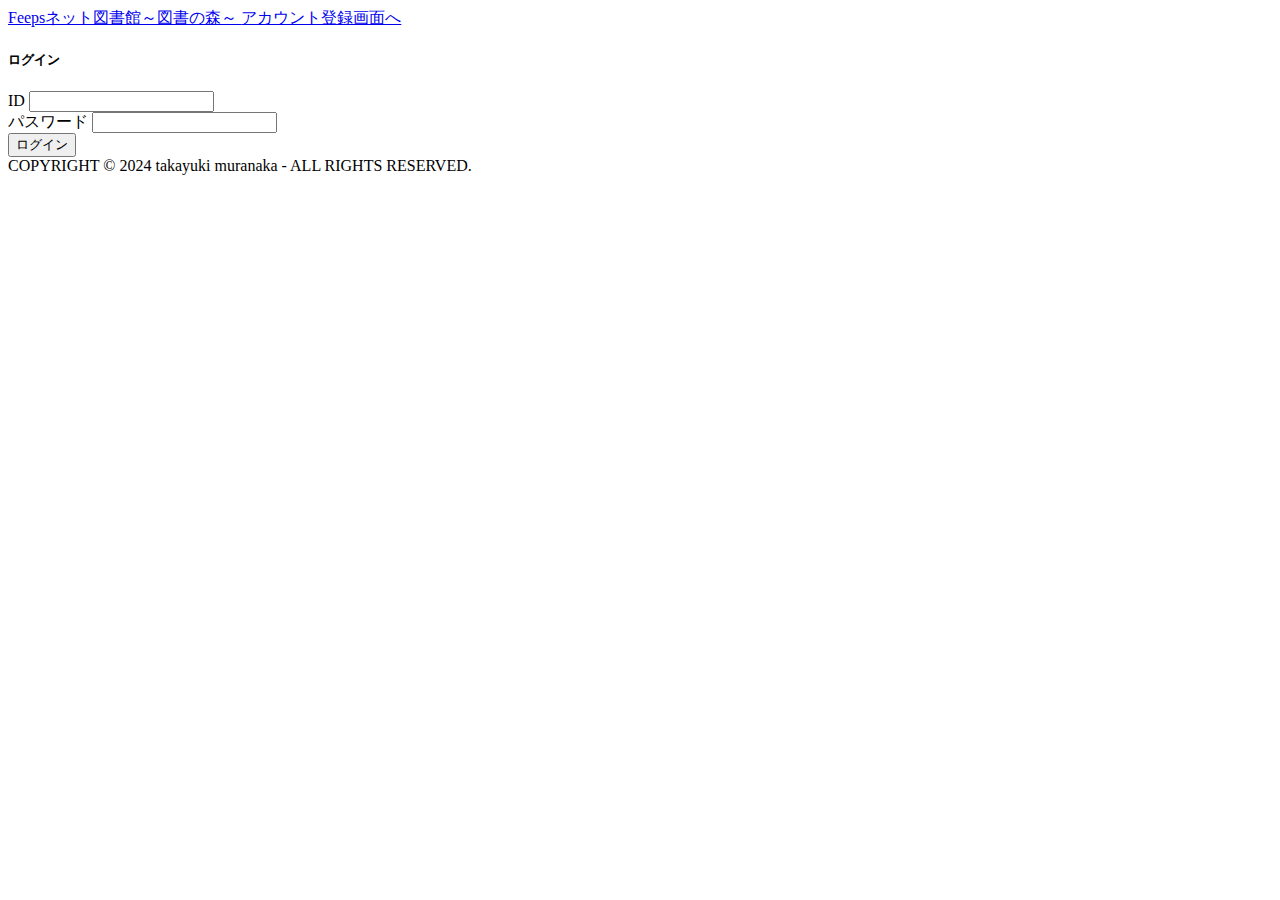
<file: src/main/resources/templates/index.html>
<!DOCTYPE html>
<html xmlns:th="http://www.thymeleaf.org">
<head>
<meta charset="UTF-8" />
<meta name="viewport" content="width=device-width, initial-scale=1">
<!-- css ファイルの宣言 -->
<link rel="stylesheet" th:href="@{/css/style.css}">
<!-- Bootstrap(css)の宣言 -->
<link rel="stylesheet" th:href="@{/webjars/bootstrap/css/bootstrap.min.css}">
<!-- Bootstrap(javascript)の宣言 -->
<script th:src="@{/webjars/bootstrap/js/bootstrap.min.js}" defer></script>
<title>ログイン画面</title>
</head>
<body>
	<div class="d-flex flex-column vh-100">
		<header class="px-3 py-4 bg-dark-subtle border-bottom border-dark-subtle">
			<div class="d-flex align-items-center justify-content-between">
				<a href="/book_forest_takayukimuranaka" class="link-body-emphasis text-decoration-none fs-4">
					Feepsネット図書館～図書の森～
				</a> 
				<a href="/book_forest_takayukimuranaka/user/register" class="text-center">
					アカウント登録画面へ
				</a>
			</div>
		</header>
		<div class="d-flex flex-grow-1 justify-content-center align-items-center">
			<form action="/book_forest_takayukimuranaka/auth/login" method="POST">
				<div class="card card-size-sm">
					<div class="card-body px-5 py-4">
						<h5 class="card-title fw-bold">
							ログイン
						</h5>
						<div class="mt-4">
							<label for="userId" class="form-label">ID</label>
							<input type="number" name="userId" id="userId" class="form-control" required />
						</div>
						<div class="mt-3">
							<label for="password" class="form-label">パスワード</label>
							<input type="text" name="password" id="password" class="form-control" required />
						</div>
						<div th:if="${errorMessage}" class="mt-3 border rounded bg-danger-subtle border-danger-subtle">
							<div th:text="${errorMessage}" class="p-2 text-danger text-center"></div>
						</div>
						<div class="mt-4">
							<input type="submit" value="ログイン" class="btn btn-primary w-100" />
						</div>
					</div>
				</div>
			</form>
		</div>
		<footer class="bg-light-subtle border-top bg-light-subtle">
			<div class="text-center">
				<div class="py-3 text-muted">COPYRIGHT © 2024 takayuki muranaka - ALL RIGHTS RESERVED.</div>
			</div>
		</footer>
	</div>
</body>
</html>
</file>
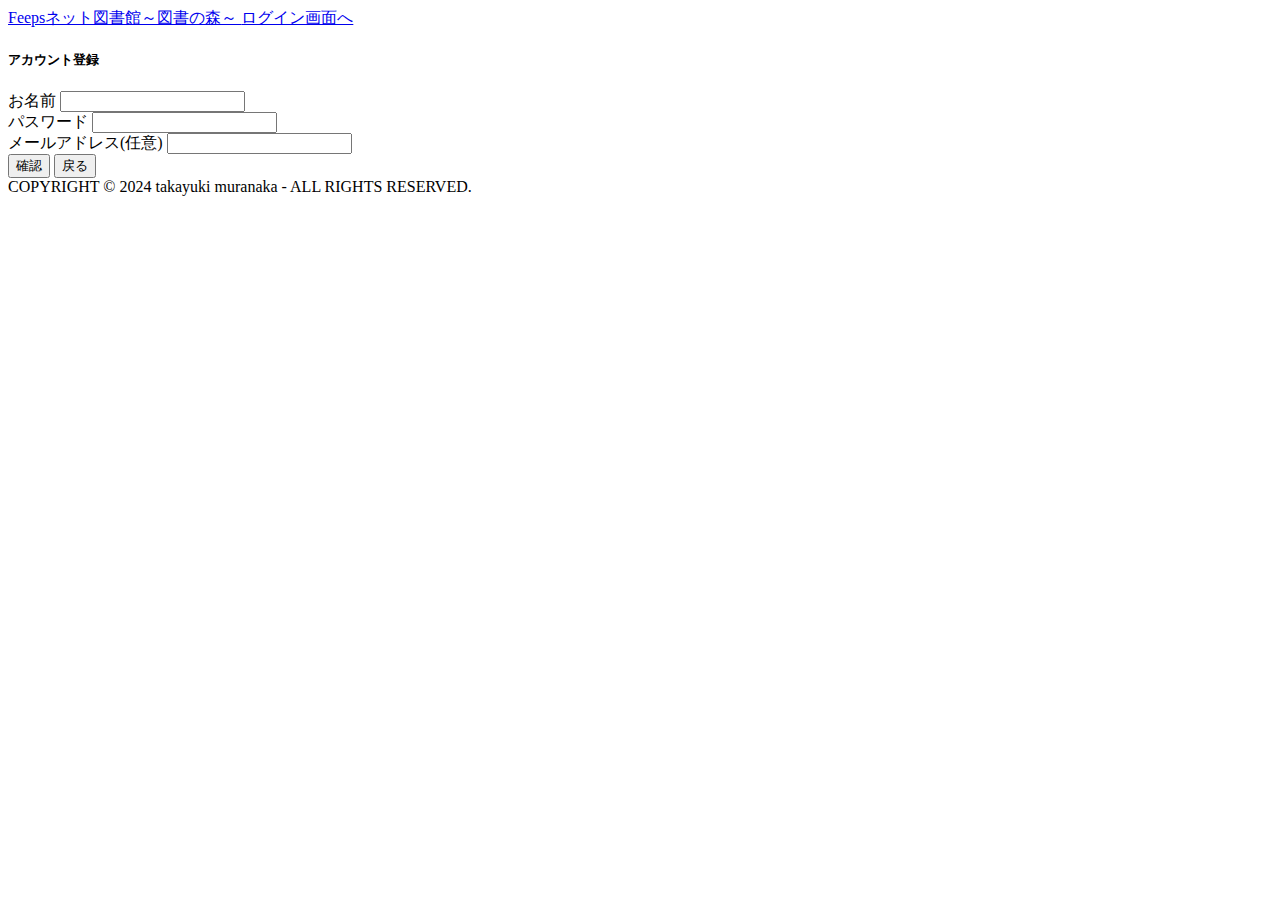
<file: src/main/resources/templates/account_regist.html>
<!DOCTYPE html>
<html xmlns:th="http://www.thymeleaf.org">
<head>
<meta charset="UTF-8" />
<meta name="viewport" content="width=device-width, initial-scale=1">
<!-- css ファイルの宣言 -->
<link rel="stylesheet" th:href="@{/css/style.css}">
<!-- Bootstrap(css)の宣言 -->
<link rel="stylesheet" th:href="@{/webjars/bootstrap/css/bootstrap.min.css}">
<!-- Bootstrap(javascript)の宣言 -->
<script th:src="@{/webjars/bootstrap/js/bootstrap.min.js}" defer></script>
<title>アカウント登録画面</title>
</head>
<body>
	<div class="d-flex flex-column vh-100">
		<header class="px-3 py-4 bg-dark-subtle border-bottom border-dark-subtle">
			<div class="d-flex align-items-center justify-content-between">
				<a href="/book_forest_takayukimuranaka" class="link-body-emphasis text-decoration-none fs-4">
					Feepsネット図書館～図書の森～
				</a> 
				<a href="/book_forest_takayukimuranaka/auth/login" class="text-center">
					ログイン画面へ
				</a>
			</div>
		</header>
		<div class="d-flex flex-grow-1 justify-content-center align-items-center">
			<form action="/book_forest_takayukimuranaka/user/register/confirm" method="POST">
				<div class="card card-size-sm">
					<div class="card-body px-5 py-4">
						<h5 class="card-title fw-bold">
							アカウント登録
						</h5>
						<div class="mt-4">
							<label for="userName" class="form-label">お名前</label>
							<input type="text" name="userName" id="userName" class="form-control" required />
						</div>
						<div class="mt-3">
							<label for="password" class="form-label">パスワード</label>
							<input type="password" name="password" id="password" class="form-control" required />
						</div>
						<div class="mt-3">
							<label for="email" class="form-label">メールアドレス(任意)</label>
							<input type="text" name="email" id="email" class="form-control" />
						</div>
						<div class="mt-4">
							<div class="d-flex gap-3">
								<input type="submit" value="確認" class="btn btn-primary w-100" />
								<input type="button" onClick="location.href='/book_forest_takayukimuranaka/'" value="戻る" class="btn btn-secondary w-100" />
							</div>
						</div>
					</div>
				</div>
			</form>
		</div>
		<footer class="bg-light-subtle border-top bg-light-subtle">
			<div class="text-center">
				<div class="py-3 text-muted">COPYRIGHT © 2024 takayuki muranaka - ALL RIGHTS RESERVED.</div>
			</div>
		</footer>
	</div>
</body>
</html>
</file>
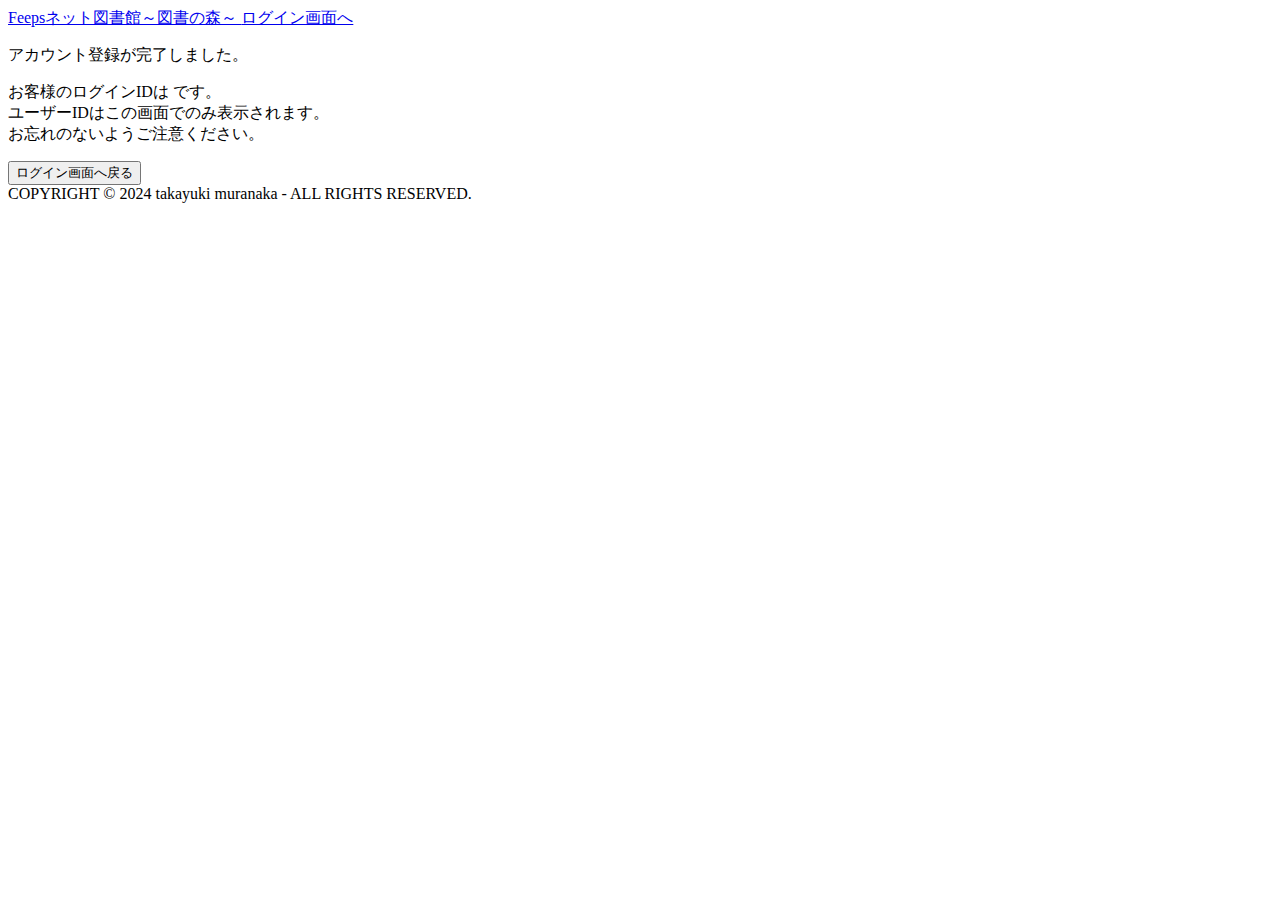
<file: src/main/resources/templates/account_regist_complete.html>
<!DOCTYPE html>
<html xmlns:th="http://www.thymeleaf.org">
<head>
<meta charset="UTF-8" />
<meta name="viewport" content="width=device-width, initial-scale=1">
<!-- css ファイルの宣言 -->
<link rel="stylesheet" th:href="@{/css/style.css}">
<!-- Bootstrap(css)の宣言 -->
<link rel="stylesheet" th:href="@{/webjars/bootstrap/css/bootstrap.min.css}">
<!-- Bootstrap(javascript)の宣言 -->
<script th:src="@{/webjars/bootstrap/js/bootstrap.min.js}" defer></script>
<title>アカウント登録完了画面</title>
</head>
<body>
	<div class="d-flex flex-column vh-100">
		<header class="px-3 py-4 bg-dark-subtle border-bottom border-dark-subtle">
			<div class="d-flex align-items-center justify-content-between">
				<a href="/book_forest_takayukimuranaka" class="link-body-emphasis text-decoration-none fs-4">
					Feepsネット図書館～図書の森～
				</a> 
				<a href="/book_forest_takayukimuranaka/auth/login" class="text-center">
					ログイン画面へ
				</a>
			</div>
		</header>
		<div class="d-flex flex-grow-1 justify-content-center align-items-center">
			<div class="card card-size-md">
				<div class="card-body px-5 py-4">
					<p class="fw-semibold">アカウント登録が完了しました。</p>
					<p class="mt-1">
						お客様のログインIDは <span th:text="${userId}" class="fs-5 fw-bold"></span> です。<br />
						ユーザーIDはこの画面でのみ表示されます。<br />
						お忘れのないようご注意ください。
					</p>
					<div class="d-flex justify-content-center">
<input type="button" onClick="location.href='/book_forest_takayukimuranaka/auth/login'" value="ログイン画面へ戻る" class="btn btn-secondary w-100" />
					</div>
				</div>
			</div>
		</div>
		<footer class="bg-light-subtle border-top bg-light-subtle">
			<div class="text-center">
				<div class="py-3 text-muted">COPYRIGHT © 2024 takayuki muranaka - ALL RIGHTS RESERVED.</div>
			</div>
		</footer>
	</div>
</body>
</html>
</file>
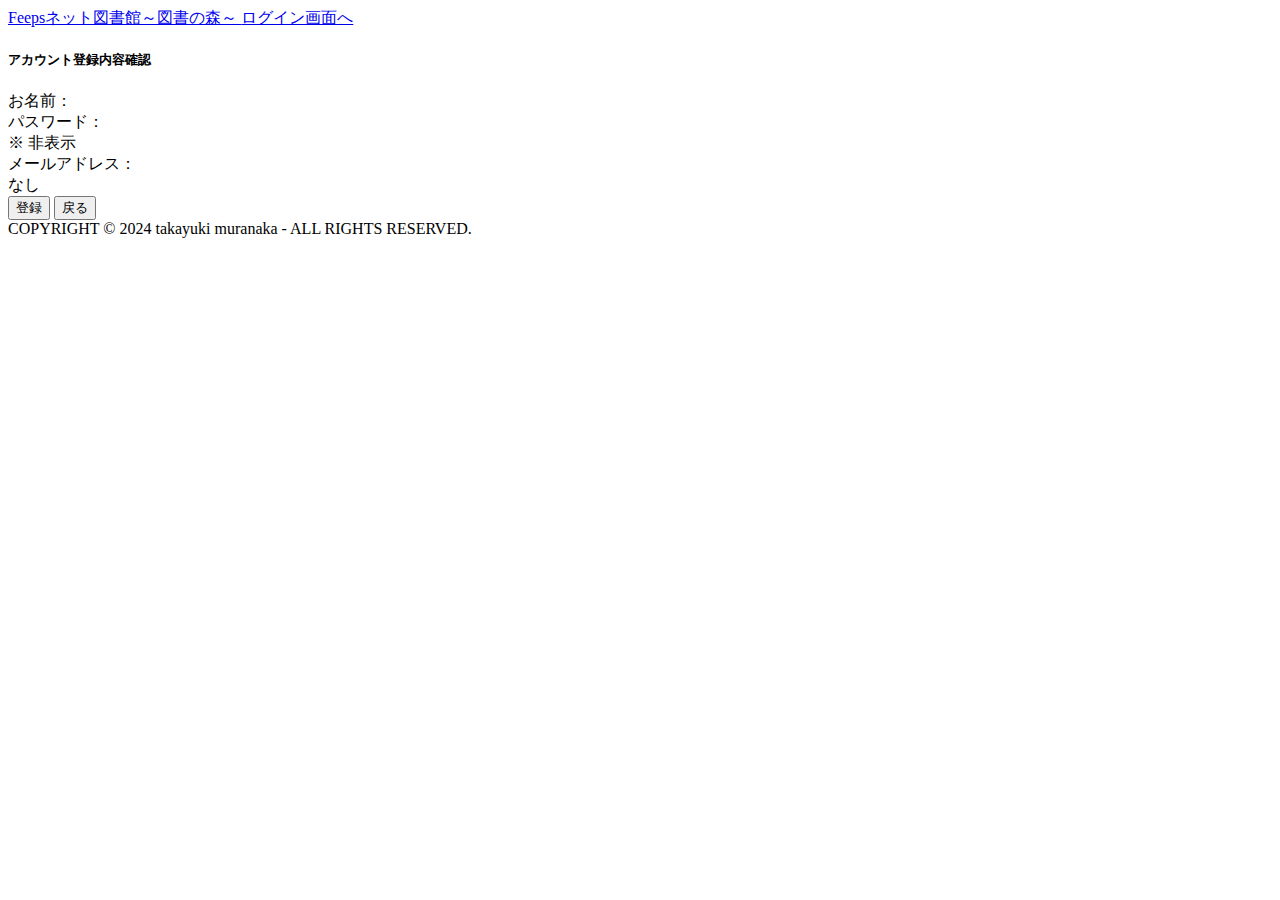
<file: src/main/resources/templates/account_regist_confirm.html>
<!DOCTYPE html>
<html xmlns:th="http://www.thymeleaf.org">
<head>
<meta charset="UTF-8" />
<meta name="viewport" content="width=device-width, initial-scale=1">
<!-- css ファイルの宣言 -->
<link rel="stylesheet" th:href="@{/css/style.css}">
<!-- Bootstrap(css)の宣言 -->
<link rel="stylesheet" th:href="@{/webjars/bootstrap/css/bootstrap.min.css}">
<!-- Bootstrap(javascript)の宣言 -->
<script th:src="@{/webjars/bootstrap/js/bootstrap.min.js}" defer></script>
<title>アカウント登録確認画面</title>
</head>
<body>
	<div class="d-flex flex-column vh-100">
		<header class="px-3 py-4 bg-dark-subtle border-bottom border-dark-subtle">
			<div class="d-flex align-items-center justify-content-between">
				<a href="/book_forest_takayukimuranaka" class="link-body-emphasis text-decoration-none fs-4">
					Feepsネット図書館～図書の森～
				</a> 
				<a href="/book_forest_takayukimuranaka/auth/login" class="text-center">
					ログイン画面へ
				</a>
			</div>
		</header>
		<div class="d-flex flex-grow-1 justify-content-center align-items-center">
			<div class="card card-size-sm">
				<div class="card-body px-5 py-4">
					<h5 class="card-title fw-bold">
						アカウント登録内容確認
					</h5>
					<div class="mt-4">
						<div class="form-label">お名前：</div>
						<div th:text="${form.userName}" class="fs-5 border-bottom"></div>
					</div>
					<div class="mt-3">
						<div class="form-label">パスワード：</div>
						<div class="border-bottom">※ 非表示</div>
					</div>
					<div class="mt-3">
						<div class="form-label">メールアドレス：</div>
						<div th:unless="${#strings.isEmpty(form.email)}" th:text="${form.email}" class="fs-5 border-bottom"></div>
						<div th:if="${#strings.isEmpty(form.email)}" class="border-bottom">なし</div>
					</div>
					<div class="mt-4">
						<form action="/book_forest_takayukimuranaka/user/register/complete" method="POST">
							<input type="hidden" name="userName" th:value="${form.userName}" required />
							<input type="hidden" name="password" th:value="${form.password}" required />
							<input type="hidden" name="email" th:value="${form.email}" />
							<div class="d-flex gap-3">
								<input type="submit" value="登録" class="btn btn-primary w-100" />
								<input type="button" onClick="location.href='/book_forest_takayukimuranaka/user/register'" value="戻る" class="btn btn-secondary w-100" />
							</div>
						</form>
					</div>
				</div>
			</div>
		</div>
		<footer class="bg-light-subtle border-top bg-light-subtle">
			<div class="text-center">
				<div class="py-3 text-muted">COPYRIGHT © 2024 takayuki muranaka - ALL RIGHTS RESERVED.</div>
			</div>
		</footer>
	</div>
</body>
</html>
</file>
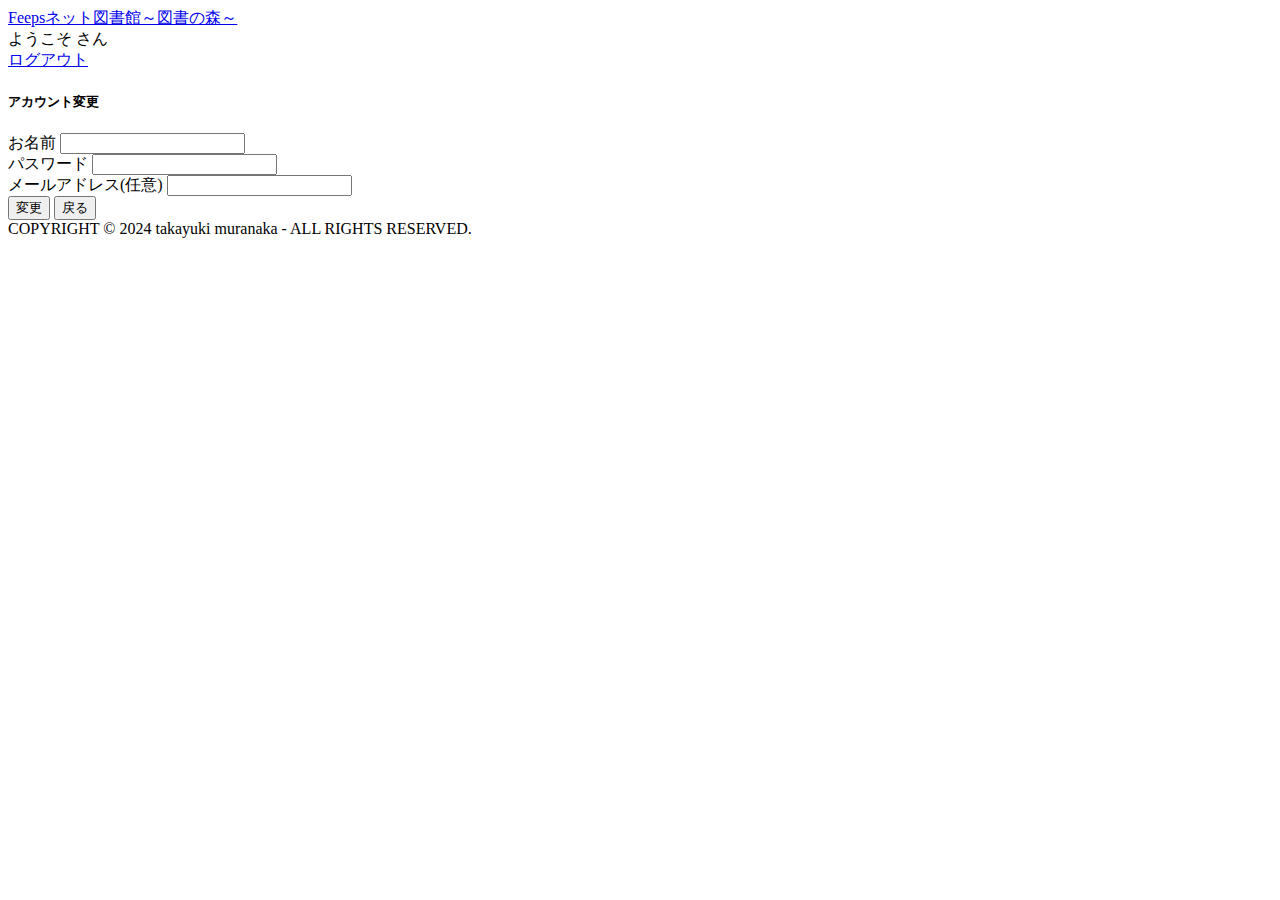
<file: src/main/resources/templates/account_update.html>
<!DOCTYPE html>
<html xmlns:th="http://www.thymeleaf.org">
<head>
<meta charset="UTF-8" />
<meta name="viewport" content="width=device-width, initial-scale=1">
<!-- css ファイルの宣言 -->
<link rel="stylesheet" th:href="@{/css/style.css}">
<!-- Bootstrap(css)の宣言 -->
<link rel="stylesheet" th:href="@{/webjars/bootstrap/css/bootstrap.min.css}">
<!-- Bootstrap(javascript)の宣言 -->
<script th:src="@{/webjars/bootstrap/js/bootstrap.min.js}" defer></script>
<title>アカウント変更画面</title>
</head>
<body>
	<div class="d-flex flex-column vh-100">
		<header class="px-3 py-4 bg-dark-subtle border-bottom border-dark-subtle">
			<div class="d-flex align-items-center justify-content-between">
				<a href="/book_forest_takayukimuranaka" class="link-body-emphasis text-decoration-none fs-4">
					Feepsネット図書館～図書の森～
				</a> 
				<div class="d-flex align-items-center fs-5">
					<div class="me-3">
						ようこそ <a href="/book_forest_takayukimuranaka/user/edit"><span th:text="${session.user.userName}"></span></a> さん
					</div>
					<a href="/book_forest_takayukimuranaka/auth/logout" class="btn btn-outline-danger">ログアウト</a>
				</div>
			</div>
		</header>
		<div class="d-flex flex-grow-1 justify-content-center align-items-center">
			<form action="/book_forest_takayukimuranaka/user/edit/confirm" method="POST">
				<div class="card card-size-sm">
					<div class="card-body px-5 py-4">
						<h5 class="card-title fw-bold">
							アカウント変更
						</h5>
						<div class="mt-4">
							<label for="userName" class="form-label">お名前</label>
							<input type="text" name="userName" id="userName" th:value="${user.userName}" class="form-control w-100" required />
						</div>
						<div class="mt-3">
							<label for="password" class="form-label">パスワード</label>
							<input type="password" name="password" id="password" th:value="${user.password}" class="form-control" required />
						</div>
						<div class="mt-3">
							<label for="email" class="form-label">メールアドレス(任意)</label>
							<input type="text" name="email" id="email" th:value="${user.email}" class="form-control col-8" />
						</div>
						<div class="mt-4 d-flex gap-3">
							<input type="submit" value="変更" class="btn btn-primary w-100" />
							<input type="button" onClick="location.href='/book_forest_takayukimuranaka/books'" value="戻る" class="btn btn-secondary w-100" />
						</div>
					</div>
				</div>
			</form>
		</div>
		<footer class="bg-light-subtle border-top bg-light-subtle">
			<div class="text-center">
				<div class="py-3 text-muted">COPYRIGHT © 2024 takayuki muranaka - ALL RIGHTS RESERVED.</div>
			</div>
		</footer>
	</div>
</body>
</html>
</file>
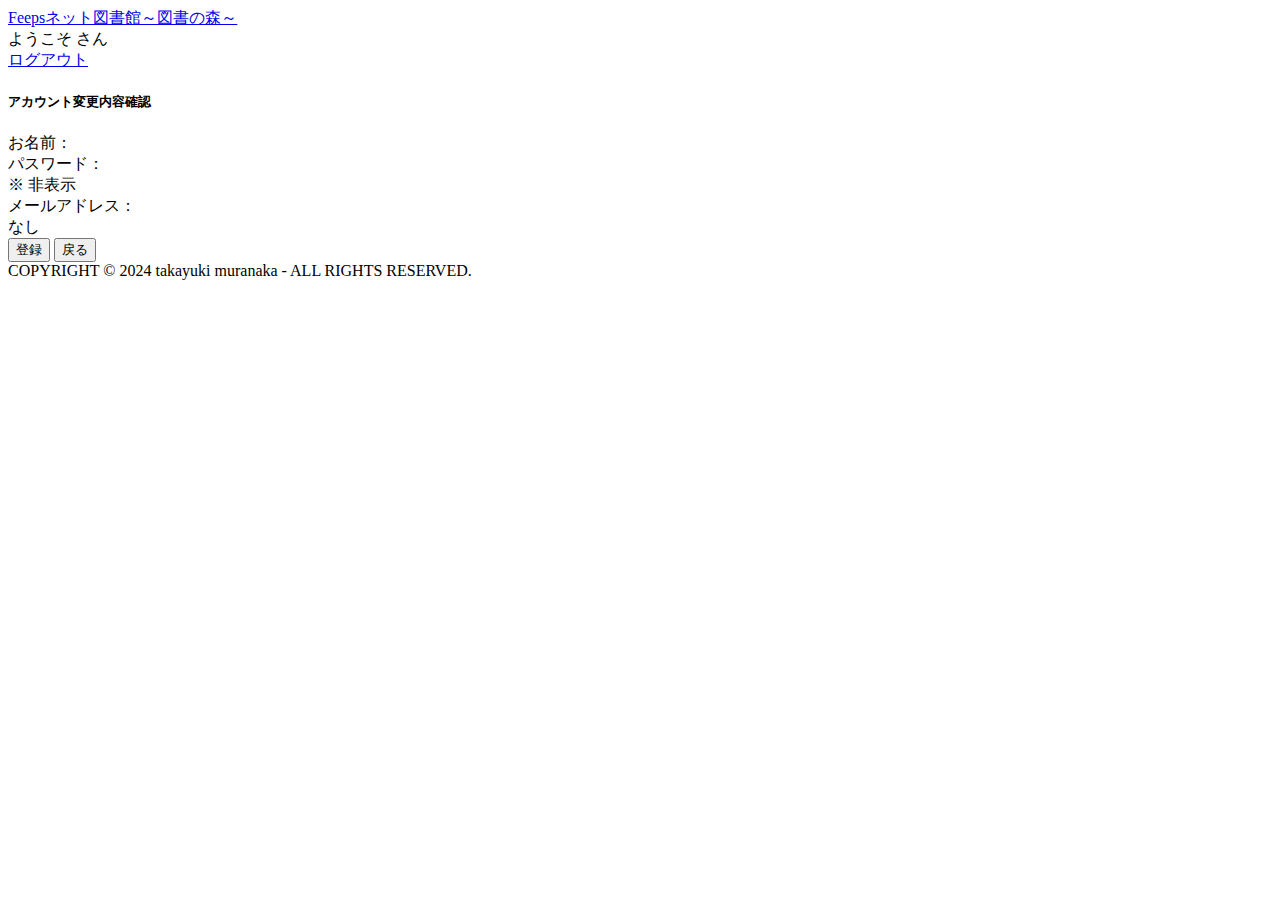
<file: src/main/resources/templates/account_update_confirm.html>
<!DOCTYPE html>
<html xmlns:th="http://www.thymeleaf.org">
<head>
<meta charset="UTF-8" />
<meta name="viewport" content="width=device-width, initial-scale=1">
<!-- css ファイルの宣言 -->
<link rel="stylesheet" th:href="@{/css/style.css}">
<!-- Bootstrap(css)の宣言 -->
<link rel="stylesheet" th:href="@{/webjars/bootstrap/css/bootstrap.min.css}">
<!-- Bootstrap(javascript)の宣言 -->
<script th:src="@{/webjars/bootstrap/js/bootstrap.min.js}" defer></script>
<title>アカウント変更確認画面</title>
</head>
<body>
	<div class="d-flex flex-column vh-100">
		<header class="px-3 py-4 bg-dark-subtle border-bottom border-dark-subtle">
			<div class="d-flex align-items-center justify-content-between">
				<a href="/book_forest_takayukimuranaka" class="link-body-emphasis text-decoration-none fs-4">
					Feepsネット図書館～図書の森～
				</a> 
				<div class="d-flex align-items-center fs-5">
					<div class="me-3">
						ようこそ <a href="/book_forest_takayukimuranaka/user/edit"><span th:text="${session.user.userName}"></span></a> さん
					</div>
					<a href="/book_forest_takayukimuranaka/auth/logout" class="btn btn-outline-danger">ログアウト</a>
				</div>
			</div>
		</header>
		<div class="d-flex flex-grow-1 justify-content-center align-items-center">
			<form action="/book_forest_takayukimuranaka/user/edit/update" method="POST">
				<div class="card card-size-sm">
					<div class="card-body px-5 py-4">
						<h5 class="card-title fw-bold">
							アカウント変更内容確認
						</h5>
						<div class="mt-4">
							<div class="form-label">お名前：</div>
							<div th:text="${form.userName}" class="fs-5 border-bottom"></div>
						</div>
						<div class="mt-3">
							<div class="form-label">パスワード：</div>
							<div class="border-bottom">※ 非表示</div>
						</div>
						<div class="mt-3">
							<div class="form-label">メールアドレス：</div>
							<div th:unless="${#strings.isEmpty(form.email)}" th:text="${form.email}" class="fs-5 border-bottom"></div>
							<div th:if="${#strings.isEmpty(form.email)}" class="border-bottom">なし</div>
						</div>
						<div class="mt-4">
							<input type="hidden" name="userName" th:value="${form.userName}" required />
							<input type="hidden" name="password" th:value="${form.password}" required />
							<input type="hidden" name="email" th:value="${form.email}" />
							<div class="d-flex gap-3">
								<input type="submit" value="登録" class="btn btn-primary w-100" />
								<input type="button" onClick="location.href='/book_forest_takayukimuranaka/user/edit'" value="戻る" class="btn btn-secondary w-100" />
							</div>
						</div>
					</div>
				</div>
			</form>
		</div>
		<footer class="bg-light-subtle border-top bg-light-subtle">
			<div class="text-center">
				<div class="py-3 text-muted">COPYRIGHT © 2024 takayuki muranaka - ALL RIGHTS RESERVED.</div>
			</div>
		</footer>
	</div>
</body>
</html>
</file>
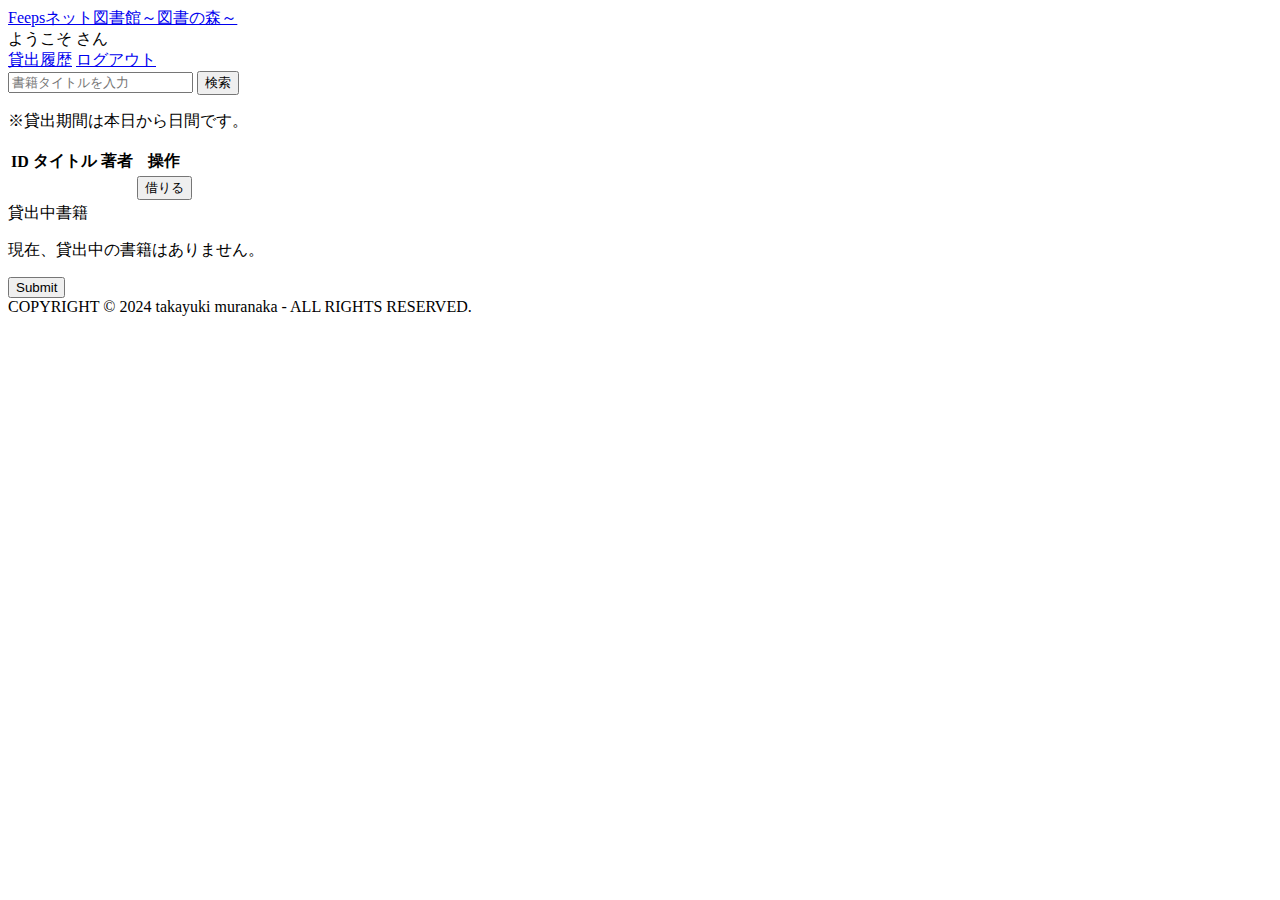
<file: src/main/resources/templates/book_list.html>
<!DOCTYPE html>
<html xmlns:th="http://www.thymeleaf.org">
<head>
<meta charset="UTF-8" />
<meta name="viewport" content="width=device-width, initial-scale=1">
<!-- css ファイルの宣言 -->
<link rel="stylesheet" th:href="@{/css/style.css}">
<!-- Bootstrap(css)の宣言 -->
<link rel="stylesheet" th:href="@{/webjars/bootstrap/css/bootstrap.min.css}">
<!-- Bootstrap(javascript)の宣言 -->
<script th:src="@{/webjars/bootstrap/js/bootstrap.min.js}" defer></script>
<title>書籍一覧画面</title>
</head>
<body>
	<div class="d-flex flex-column vh-100">
		<header class="px-3 py-4 bg-dark-subtle border-bottom border-dark-subtle">
			<div class="d-flex align-items-center justify-content-between">
				<a href="/book_forest_takayukimuranaka" class="link-body-emphasis text-decoration-none fs-4">
					Feepsネット図書館～図書の森～
				</a> 
				<div class="d-flex align-items-center fs-5">
					<div class="me-3">
						ようこそ <a href="/book_forest_takayukimuranaka/user/edit"><span th:text="${session.user.userName}"></span></a> さん
					</div>
					<a href="/book_forest_takayukimuranaka/rentals/history" class="btn btn-outline-secondary me-3">貸出履歴</a>
					<a href="/book_forest_takayukimuranaka/auth/logout" class="btn btn-outline-danger">ログアウト</a>
				</div>
			</div>
		</header>
		<div class="d-flex flex-grow-1">
			<div class="p-4 w-75">
				<form action="/book_forest_takayukimuranaka/books/search" method="GET">
					<div class="d-flex mx-auto w-75">
						<input type="text" name="title" class="form-control me-2" placeholder="書籍タイトルを入力" />
						<input type="submit" value="検索" class="btn btn-primary" />
					</div>
				</form>
				<p class="mt-3 text-center">※貸出期間は本日から<span th:text="${rentalDate}"></span>日間です。</p>
				<div th:if="${errorMessage}" class="border rounded bg-danger-subtle border-danger-subtle">
					<div th:text="${errorMessage}" class="p-2 text-danger text-center"></div>
				</div>
				<table class="table table-striped text-center table-bordered mt-3 border">
					<thead>
						<tr>
							<th scope="col">ID</th>
							<th scope="col">タイトル</th>
							<th scope="col">著者</th>
							<th scope="col">操作</th>
						</tr>
					<thead>
					<tbody class="table-group-divider">
						<tr th:each="book : ${books}">
							<td th:text="${book.bookId}"></td>
							<td th:text="${book.title}"></td>
							<td th:text="${book.author}"></td>
							<td>
								<form th:action="@{/books/{bookId}/rental(bookId=${book.bookId})}" method="GET">
									<input type="submit" value="借りる" class="btn btn-success" />
								</form>
							</td>
						</tr>
					</tbody>
				</table>
			</div>
			<div class="w-25 p-4 border-start bg-light">
				<div class="fs-5">貸出中書籍</div>
				<div class="p-3 mt-3 border rounded bg-white">
					<div th:if="${#lists.isEmpty(rentalInfos)}">
						<p>現在、貸出中の書籍はありません。</p>
					</div>
					<div th:unless="${#lists.isEmpty(rentalInfos)}" th:each="rentalInfo : ${rentalInfos}">
						<form th:action="|/book_forest_takayukimuranaka/rentals/${rentalInfo.rentalId}|" method="GET">
							<input type="submit" th:value="${rentalInfo.title}" class="btn btn-warning mt-3 w-100" />
						</form>
					</div>
				</div>
			</div>
		</div>
		<footer class="bg-light-subtle border-top bg-light-subtle">
			<div class="text-center">
				<div class="py-3 text-muted">COPYRIGHT © 2024 takayuki muranaka - ALL RIGHTS RESERVED.</div>
			</div>
		</footer>
	</div>
</body>
</html>
</file>
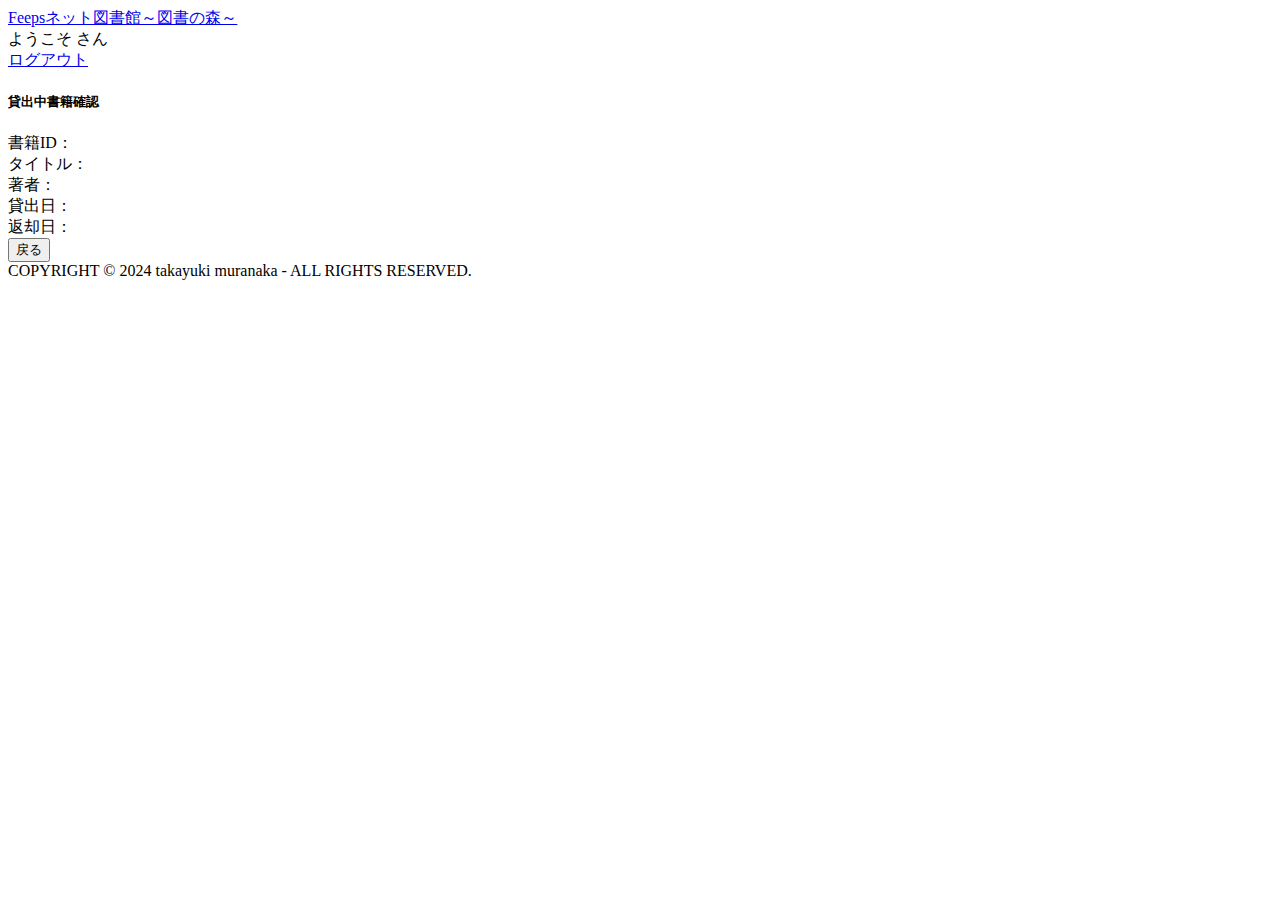
<file: src/main/resources/templates/current_rental_book.html>
<!DOCTYPE html>
<html xmlns:th="http://www.thymeleaf.org">
<head>
<meta charset="UTF-8" />
<meta name="viewport" content="width=device-width, initial-scale=1">
<!-- css ファイルの宣言 -->
<link rel="stylesheet" th:href="@{/css/style.css}">
<!-- Bootstrap(css)の宣言 -->
<link rel="stylesheet" th:href="@{/webjars/bootstrap/css/bootstrap.min.css}">
<!-- Bootstrap(javascript)の宣言 -->
<script th:src="@{/webjars/bootstrap/js/bootstrap.min.js}" defer></script>
<title>貸出中書籍確認画面</title>
</head>
<body>
	<div class="d-flex flex-column vh-100">
		<header class="px-3 py-4 bg-dark-subtle border-bottom border-dark-subtle">
			<div class="d-flex align-items-center justify-content-between">
				<a href="/book_forest_takayukimuranaka" class="link-body-emphasis text-decoration-none fs-4">
					Feepsネット図書館～図書の森～
				</a> 
				<div class="d-flex align-items-center fs-5">
					<div class="me-3">
						ようこそ <a href="/book_forest_takayukimuranaka/user/edit"><span th:text="${session.user.userName}"></span></a> さん
					</div>
					<a href="/book_forest_takayukimuranaka/auth/logout" class="btn btn-outline-danger">ログアウト</a>
				</div>
			</div>
		</header>
		<div class="d-flex flex-grow-1 justify-content-center align-items-center">
			<div class="card card-size-sm">
				<div class="card-body px-5 py-4">
					<h5 class="card-title fw-bold">
						貸出中書籍確認
					</h5>
					<div class="mt-4">
						<div class="form-label">書籍ID：</div>
						<div th:text="${rentalDetail.bookId}" class="fs-5 border-bottom"></div>
					</div>
					<div class="mt-3">
						<div class="form-label">タイトル：</div>
						<div th:text="${rentalDetail.title}" class="fs-5 border-bottom"></div>
					</div>
					<div class="mt-3">
						<div class="form-label">著者：</div>
 						<div th:text="${rentalDetail.author}" class="fs-5 border-bottom"></div>
					</div>
					<div class="mt-3">
						<div class="form-label">貸出日：</div>
 						<div th:text="${#temporals.format(rentalDetail.dueLocalDate, 'yyyy年MM月dd日')}" class="fs-5 border-bottom"></div>
					</div>
					<div class="mt-3">
						<div class="form-label">返却日：</div>
 						<div th:text="${#temporals.format(rentalDetail.dueLocalDate, 'yyyy年MM月dd日')}" class="fs-5 border-bottom"></div>
					</div>
					<input type="button" onClick="location.href='/book_forest_takayukimuranaka/books'" value="戻る" class="mt-5 btn btn-secondary w-100" />
				</div>
			</div>
		</div>
		<footer class="bg-light-subtle border-top bg-light-subtle">
			<div class="text-center">
				<div class="py-3 text-muted">COPYRIGHT © 2024 takayuki muranaka - ALL RIGHTS RESERVED.</div>
			</div>
		</footer>
	</div>
</body>
</html>
</file>
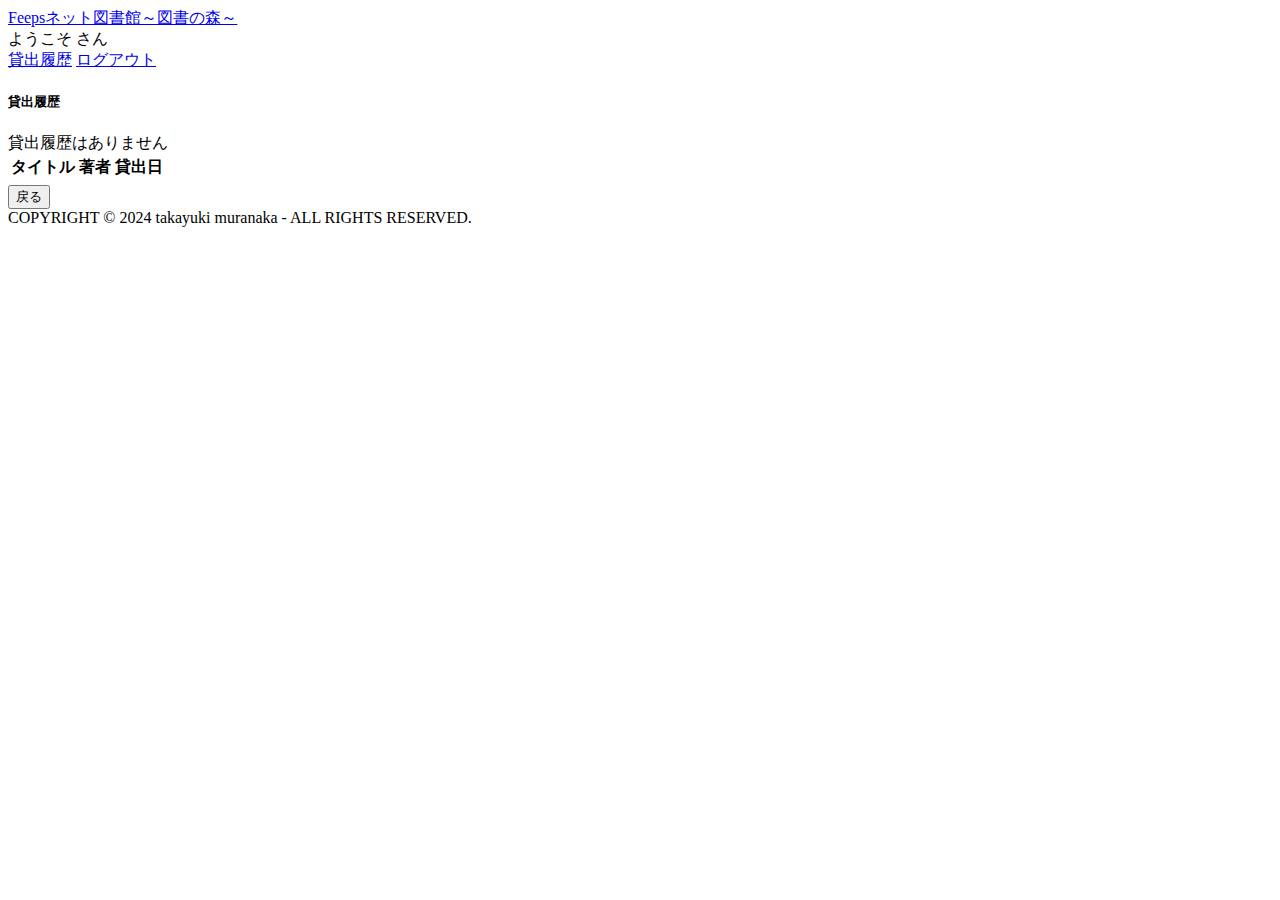
<file: src/main/resources/templates/history.html>
<!DOCTYPE html>
<html xmlns:th="http://www.thymeleaf.org">
<head>
<meta charset="UTF-8" />
<meta name="viewport" content="width=device-width, initial-scale=1">
<!-- css ファイルの宣言 -->
<link rel="stylesheet" th:href="@{/css/style.css}">
<!-- Bootstrap(css)の宣言 -->
<link rel="stylesheet" th:href="@{/webjars/bootstrap/css/bootstrap.min.css}">
<!-- Bootstrap(javascript)の宣言 -->
<script th:src="@{/webjars/bootstrap/js/bootstrap.min.js}" defer></script>
<title>貸出履歴画面</title>
</head>
<body>
	<div class="d-flex flex-column vh-100">
		<header class="px-3 py-4 bg-dark-subtle border-bottom border-dark-subtle">
			<div class="d-flex align-items-center justify-content-between">
				<a href="/book_forest_takayukimuranaka" class="link-body-emphasis text-decoration-none fs-4">
					Feepsネット図書館～図書の森～
				</a> 
				<div class="d-flex align-items-center fs-5">
					<div class="me-3">
						ようこそ <a href="/book_forest_takayukimuranaka/user/edit"><span th:text="${session.user.userName}"></span></a> さん
					</div>
					<a href="/book_forest_takayukimuranaka/rentals/history" class="btn btn-outline-secondary me-3">貸出履歴</a>
					<a href="/book_forest_takayukimuranaka/auth/logout" class="btn btn-outline-danger">ログアウト</a>
				</div>
			</div>
		</header>
		<div class="d-flex flex-grow-1 justify-content-center align-items-center">
			<div>
				<div class="card card-size-lg p-3">
					<div class="card-body">
						<h5 class="card-title fw-bold">
							貸出履歴
						</h5>
						<div th:if="${#lists.isEmpty(rentalHistories)}" class="d-flex justify-content-center mt-4">
							貸出履歴はありません
						</div>
						<table th:unless="${#lists.isEmpty(rentalHistories)}" class="table table-striped text-center table-bordered mt-4 border">
							<thead>
								<tr>
									<th scope="col">タイトル</th>
									<th scope="col">著者</th>
									<th scope="col">貸出日</th>
								</tr>
							<thead>
							<tbody class="table-group-divider">
								<tr th:each="rentalHistory : ${rentalHistories}">
									<td th:text="${rentalHistory.title}"></td>
									<td th:text="${rentalHistory.author}"></td>
									<td th:text="${#temporals.format(rentalHistory.rentalLocalDate, 'yyyy年MM月dd日')}"></td>
								</tr>
							</tbody>
						</table>
						<div class="d-flex justify-content-end mt-4">
							<input type="button" onclick="location.href='/book_forest_takayukimuranaka/books'" value="戻る" class="btn btn-secondary" />
						</div>
					</div>
				</div>
			</div>
		</div>
		<footer class="bg-light-subtle border-top bg-light-subtle">
			<div class="text-center">
				<div class="py-3 text-muted">COPYRIGHT © 2024 takayuki muranaka - ALL RIGHTS RESERVED.</div>
			</div>
		</footer>
	</div>
</body>
</html>
</file>
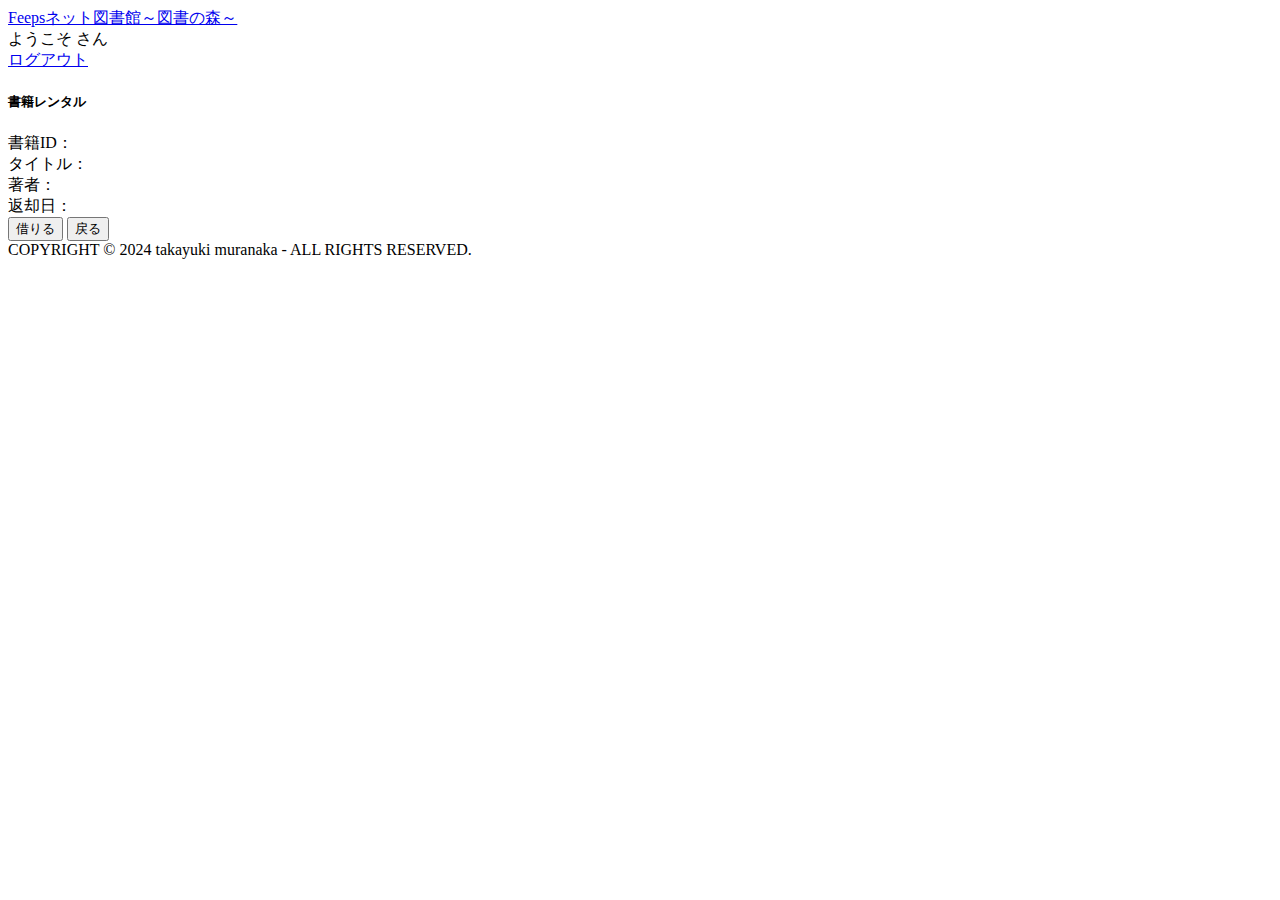
<file: src/main/resources/templates/rental.html>
<!DOCTYPE html>
<html xmlns:th="http://www.thymeleaf.org">
<head>
<meta charset="UTF-8" />
<meta name="viewport" content="width=device-width, initial-scale=1">
<!-- css ファイルの宣言 -->
<link rel="stylesheet" th:href="@{/css/style.css}">
<!-- Bootstrap(css)の宣言 -->
<link rel="stylesheet" th:href="@{/webjars/bootstrap/css/bootstrap.min.css}">
<!-- Bootstrap(javascript)の宣言 -->
<script th:src="@{/webjars/bootstrap/js/bootstrap.min.js}" defer></script>
<title>書籍レンタル画面</title>
</head>
<body>
	<div class="d-flex flex-column vh-100">
		<header class="px-3 py-4 bg-dark-subtle border-bottom border-dark-subtle">
			<div class="d-flex align-items-center justify-content-between">
				<a href="/book_forest_takayukimuranaka" class="link-body-emphasis text-decoration-none fs-4">
					Feepsネット図書館～図書の森～
				</a> 
				<div class="d-flex align-items-center fs-5">
					<div class="me-3">
						ようこそ <a href="/book_forest_takayukimuranaka/user/edit"><span th:text="${session.user.userName}"></span></a> さん
					</div>
					<a href="/book_forest_takayukimuranaka/auth/logout" class="btn btn-outline-danger">ログアウト</a>
				</div>
			</div>
		</header>
		<div class="d-flex flex-grow-1 justify-content-center align-items-center">
			<div class="card card-size-sm">
				<div class="card-body px-5 py-4">
					<h5 class="card-title fw-bold">
						書籍レンタル
					</h5>
					<div class="mt-4">
						<div class="form-label">書籍ID：</div>
						<div th:text="${rentalRequest.bookId}" class="fs-5 border-bottom"></div>
					</div>
					<div class="mt-3">
						<div class="form-label">タイトル：</div>
						<div th:text="${rentalRequest.title}" class="fs-5 border-bottom"></div>
					</div>
					<div class="mt-3">
						<div class="form-label">著者：</div>
 						<div th:text="${rentalRequest.author}" class="fs-5 border-bottom"></div>
					</div>
					<div class="mt-3">
						<div class="form-label">返却日：</div>
 						<div th:text="${#temporals.format(rentalRequest.dueLocalDate, 'yyyy年MM月dd日')}" class="fs-5 border-bottom"></div>
					</div>
					<div class="mt-4">
						<form th:action="|/book_forest_takayukimuranaka/books/${rentalRequest.bookId}/rental|" method="POST">
							<input type="hidden" name="rentalLocalDate" th:value="${rentalRequest.rentalLocalDate}" />
							<input type="hidden" name="dueLocalDate" th:value="${rentalRequest.dueLocalDate}" />
							<div class="d-flex gap-3">
								<input type="submit" value="借りる" class="col btn btn-primary" />
								<input type="button" onClick="location.href='/book_forest_takayukimuranaka/books'" value="戻る" class="col btn btn-secondary" />	
							</div>
						</form>
					</div>
				</div>
			</div>
		</div>
		<footer class="bg-light-subtle border-top bg-light-subtle">
			<div class="text-center">
				<div class="py-3 text-muted">COPYRIGHT © 2024 takayuki muranaka - ALL RIGHTS RESERVED.</div>
			</div>
		</footer>
	</div>
</body>
</html>
</file>
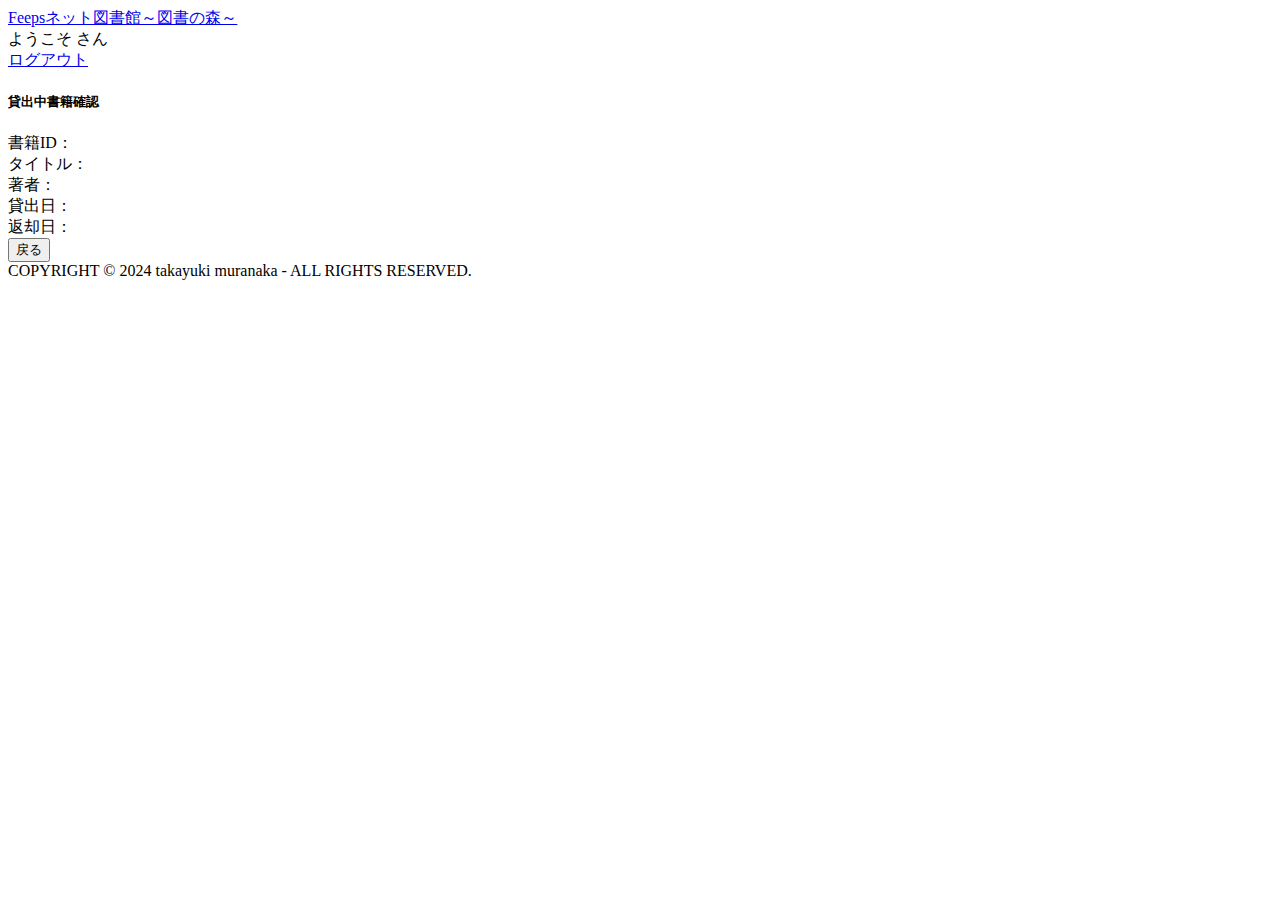
<file: src/main/resources/templates/rental/current_rental_book.html>
<!DOCTYPE html>
<html xmlns:th="http://www.thymeleaf.org">
<head>
<meta charset="UTF-8" />
<meta name="viewport" content="width=device-width, initial-scale=1">
<!-- css ファイルの宣言 -->
<link rel="stylesheet" th:href="@{/css/style.css}">
<!-- Bootstrap(css)の宣言 -->
<link rel="stylesheet" th:href="@{/webjars/bootstrap/css/bootstrap.min.css}">
<!-- Bootstrap(javascript)の宣言 -->
<script th:src="@{/webjars/bootstrap/js/bootstrap.min.js}" defer></script>
<title>貸出中書籍確認画面</title>
</head>
<body>
	<div class="d-flex flex-column vh-100">
		<header class="px-3 py-4 bg-dark-subtle border-bottom border-dark-subtle">
			<div class="d-flex align-items-center justify-content-between">
				<a href="/book_forest_takayukimuranaka" class="link-body-emphasis text-decoration-none fs-4">
					Feepsネット図書館～図書の森～
				</a> 
				<div class="d-flex align-items-center fs-5">
					<div class="me-3">
						ようこそ <a href="/book_forest_takayukimuranaka/user/edit"><span th:text="${session.user.userName}"></span></a> さん
					</div>
					<a href="/book_forest_takayukimuranaka/auth/logout" class="btn btn-outline-danger">ログアウト</a>
				</div>
			</div>
		</header>
		<div class="d-flex flex-grow-1 justify-content-center align-items-center">
			<div class="card card-size-sm">
				<div class="card-body px-5 py-4">
					<h5 class="card-title fw-bold">
						貸出中書籍確認
					</h5>
					<div class="mt-4">
						<div class="form-label">書籍ID：</div>
						<div th:text="${rentalDetail.bookId}" class="fs-5 border-bottom"></div>
					</div>
					<div class="mt-3">
						<div class="form-label">タイトル：</div>
						<div th:text="${rentalDetail.title}" class="fs-5 border-bottom"></div>
					</div>
					<div class="mt-3">
						<div class="form-label">著者：</div>
 						<div th:text="${rentalDetail.author}" class="fs-5 border-bottom"></div>
					</div>
					<div class="mt-3">
						<div class="form-label">貸出日：</div>
 						<div th:text="${#temporals.format(rentalDetail.rentalLocalDate, 'yyyy年MM月dd日')}" class="fs-5 border-bottom"></div>
					</div>
					<div class="mt-3">
						<div class="form-label">返却日：</div>
 						<div th:text="${#temporals.format(rentalDetail.dueLocalDate, 'yyyy年MM月dd日')}" class="fs-5 border-bottom"></div>
					</div>
					<input type="button" onClick="location.href='/book_forest_takayukimuranaka/books'" value="戻る" class="mt-5 btn btn-secondary w-100" />
				</div>
			</div>
		</div>
		<footer class="bg-light-subtle border-top bg-light-subtle">
			<div class="text-center">
				<div class="py-3 text-muted">COPYRIGHT © 2024 takayuki muranaka - ALL RIGHTS RESERVED.</div>
			</div>
		</footer>
	</div>
</body>
</html>
</file>
